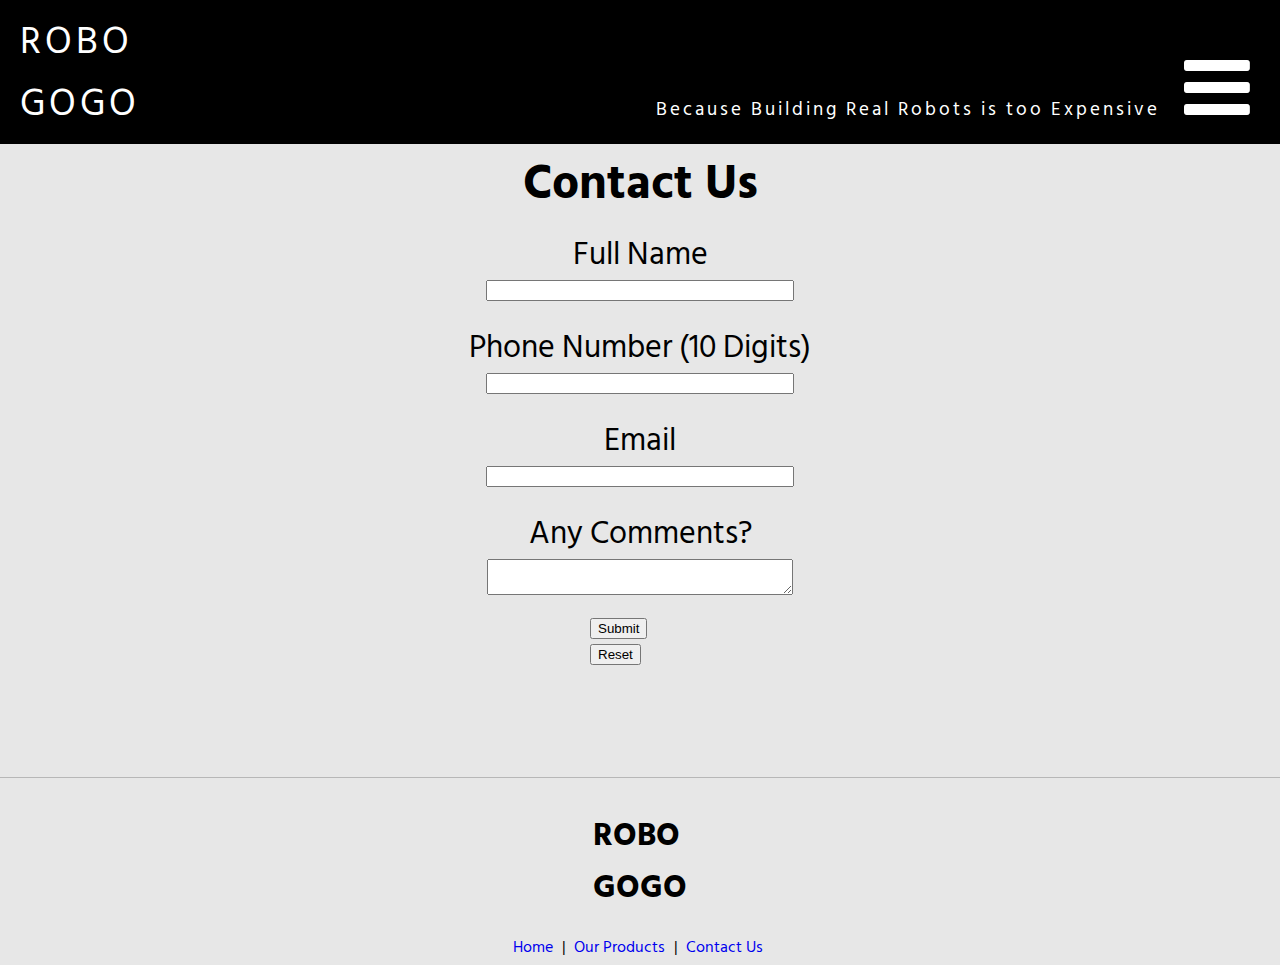
<file: contact.html>
<!-------f----------

    Project 3
    Name: Gabby Tan
    Date: 2022-04-24
    Description: A contact page for Project 3.

------------------->

<!DOCTYPE html>
<html>
<head>
	<meta charset="utf-8">
	<meta name="viewport" content="width=device-width, initial-scale=1">
	<title>ROBO GOGO | Contact Us</title>
	<link rel="stylesheet" type="text/css" href="styles.css" />
    <link rel="stylesheet" href="https://cdnjs.cloudflare.com/ajax/libs/font-awesome/4.7.0/css/font-awesome.min.css">
    <link href="https://fonts.googleapis.com/css2?family=Hind+Siliguri:wght@600&family=Roboto:wght@100&display=swap" rel="stylesheet">
    <script src="js/formValidate.js"></script>
</head>
<body>
	<header>
        <div id="mainheader">
            <h2>ROBO<br>GOGO</h2>
            <h5>Because Building Real Robots is too Expensive</h5>
            <a href="javascript:void(0);" class="icon" onclick="showNavigation()">
                <i class="fa fa-bars"></i>
            </a>
            <nav id="navigation">
                <ul>
                    <li><a href="index.html">HOME</a></li>
                    <li><a href="products.html">OUR PRODUCTS</a></li>
                    <li><a href="contact.html">CONTACT US</a></li>
                </ul>
            </nav>    
        </div>
    </header>
    <div id="contactpage">
    	<h2>Contact Us</h2>
    	<form id="contactform"
    		  action="index.html"
    		  method="post">
    		  	<fieldset>
    		  		<ul>
    		  			<li>
	    		  			<label for="name">Full Name</label>
			    		  	<input type="text" name="name" id="name" />
			    		  	<p class="error" id="name_error">* Required Field</p>    		  				
    		  			</li>
    		  			<li>
			    		  	<label for="phone">Phone Number (10 Digits)</label>
			    		  	<input type="tel" name="phone" id="phone" />
			    		  	<p class="error" id="phone_error">* Required Field (10 Digits)</p>	      		  				
    		  			</li>
    		  			<li>
		    		  		<label for="email">Email</label>
		    		  		<input type="text" name="email" id="email" />
			    		  	<p class="error" id="email_error">* Required Field</p> 
			    		  	<p class="error" id="emailFormat_error">* Invalid Email Address</p>    		  				
    		  			</li>
    		  			<li>
		    		  		<label for="comments">Any Comments?</label>
		    		  		<textarea type="text" name="comments" id="comments"></textarea>	  				
    		  			</li>
	    		  	</ul>
	    		  	<p class="center">
	    		  		<button type="submit" id="submit">Submit</button>
						<button type="reset" id="reset">Reset</button>	    		  		
	    		  	</p>
	
    		  	</fieldset>
    	</form>
    </div>
    <footer>
        <h1>ROBO<br>GOGO</h1>
        <ul>
            <li><a href="index.html">Home</a></li>
            <li><a href="products.html">Our Products</a></li>
            <li><a href="contact.html">Contact Us</a></li>
        </ul>
    </footer>
    <script>
    function showNavigation(){
        let navigation = document.getElementById("navigation");

        if(navigation.style.display == "block"){
            navigation.style.display = "none";
        }
        else{
            navigation.style.display = "block";
        }
    }
    </script>
</body>
</html>
</file>
<file: styles.css>
/******f************
    
    Project 3 Stylesheet
    Name: Gabby Tan
    Date: 2022-04-24
    Description: The CSS for Project 3.

*******************/

html,body,header,div,ul, h2, h6, img, p{
    margin: 0;
    padding: 0;
    box-sizing: border-box;
}

body{
    background-color: #E7E7E7;
    font-family: Hind Siliguri, sans-serif;
}

#mainheader{
    background-color: #000;
}

    #mainheader h2{
        display: inline-block;
        margin: 10px 13% 10px 20px;
        font-weight: normal;
        color: #FFF;
        letter-spacing: 4px;
        font-size: 5vw;
        transition: 1s;
    }

    #mainheader h5{
        display: inline;
        margin-right: 20px;
        font-weight: normal;
        color: #FFF;
        letter-spacing: 3px;
        font-size: 1.5vw;
    }

    #mainheader .icon{
        color: #FFF;
    }

    #mainheader .fa{
        font-size: 10vw;
    }

#headerimage{
    background-color: #a3a3a3;
}
    
    #headerimage img{
        display: block;
        max-width: 100%;
        margin: auto;
    }

#navigation{
    display: none;
    padding: 10px;
}

    #navigation ul{
        list-style: none;
    }

    #navigation ul li{
        color: #000;
        text-align: center;
    }

        #navigation ul li:hover{
            background-color: #a3a3a3;
        }

        #navigation ul li a{
            text-decoration: none;
            font-size: 1.8em;
            color: #FFF;
        }

            #navigation ul li a:focus{
                text-decoration: underline;
            }

#mainpage{
    margin: auto;
}
    #mainpage article{
        margin: auto;
        width: 70%;
    }

        article h2, article p{
            margin-left: 10px;
        }

        article p{
            line-height: 1.5;
        }

        article h2{
            margin-top: 15px;
            margin-bottom: 5px;
            font-size: 3em;
        }

        #mainpage article ul{
            list-style: none;
        }

            #mainpage article ul li{
                margin-bottom: 10px;
                border-bottom: 1px solid #b7b7b7;
                padding-bottom: 10px;
            }

                #mainpage article ul li span{
                    color: red;
                }

                    #mainpage article ul li span.fullprice{
                        text-decoration: line-through;
                    }

                    #mainpage article ul li span.lowprice{
                        color: green;
                    }

                    #mainpage article ul li span.description{
                        color: #000;
                    }

                #mainpage article ul li img{
                    width: 300px;
                    height: auto;
                    display: block;
                    margin: 35px auto;
                }

    #mainpage aside{
        margin: auto;
    }

        aside h2{
            font-size: 3em;
            text-align: center;
        }

        aside ul{
            margin: auto 10px;
            list-style: none;
            font-weight: bold;
        }

            aside ul li{
                border-top: 1px solid #b7b7b7;
                margin-bottom: 5px;
                padding: 5px 5px 150px 5px;
                clear: both;
            }

                aside ul li img{
                    width: 200px;
                    height: auto;
                    float: left;
                    margin-right: 10px;
                }

                aside ul li span{
                    height: 10px;
                    color: red;
                }

                    aside ul li span.fullprice{
                        margin-left: 30px;
                        text-decoration: line-through;
                    }

                    aside ul li span.lowprice{
                        color: green;
                    }

                    aside ul li span.description{
                        color: #000;
                    }

#contactpage h2{
    font-size: 3em;
}

#contactpage fieldset{
    border: none;
    display: block;
    margin: auto;
    border-bottom: 1px solid #b7b7b7;
}

    #contactpage fieldset ul{
        list-style: none;
    }

        #contactpage fieldset ul li label{
            font-size: 2em;
        }

        #contactpage fieldset ul li label, #contactpage h2{
            display: block;
            text-align: center;
        }

        #contactpage fieldset ul li input, #contactpage fieldset ul li textarea{
            margin: 0px auto 20px auto;
            display: block;
            width: 300px;
        }

    #contactpage fieldset .error{
        text-align: center;
        color: red;
        display: none;
    }

    #contactpage fieldset .center{
        width: 100px;
        margin: auto;
        margin-bottom: 100px;
    }

footer{
    width: 400px;
    margin: 10px auto 5px;
    display: flex;
    flex-direction: column;
    align-items: center;
}
    footer ul li{
        display: inline;
        margin-right: 3px;
        color: #888888;
        margin-right: 1px;
    }

        footer ul li a{
            margin: 0px 4px 0px 0px;
            text-decoration: none;
        }

            footer ul li a:hover, footer ul li a:focus{
                text-decoration: underline;
                font-weight: bold;
            }

        footer ul:last-child li+li:before{
            margin: 0px 4px 0px 0px;
            color: #000000;
            content: "| ";
        }

@media(min-width: 768px){
    #mainheader h2{
        display: inline-block;
        margin: 10px 40% 10px 20px;
        font-weight: normal;
        color: #FFF;
        letter-spacing: 4px;
        font-size: 3vw;
    }

    #mainheader .fa{
        font-size: 6vw;
    }

    #mainheader img{
        display: block;
        margin: auto;
    }

    #mainheader #navigation ul li{
        font-size: 1.3vw;
    }

    #mainpage{
        display: flex;
        align-items: flex-start;
        border-bottom: 1px solid #b7b7b7;
    }

        #mainpage article{
            order: 2;
            flex: 1;
            align-self: flex-start;
            margin: 0px;
        }

            #mainpage article h1{
                font-size: 4vw;
            }

            #mainpage article p{
                font-size: 1.2vw;
            }

            #mainpage article ul{
                display: flex;
                justify-content: space-around;
                align-items: stretch;
            }

                #mainpage article ul li{
                    border-bottom: none;
                    width: 300px;
                }

                    #mainpage article ul li img{
                        width: auto;
                        height: 400px;
                    }

        #mainpage aside{
            order: 1;
            flex: 0.5;
            border-right: 1px solid #b7b7b7;
            padding-right: 15px;
        }
}

@media(max-width:  640px){
    #mainheader h5{
        display: none;
    }

    #mainheader .fa{
        margin-left: 50%;
    }
}
</file>
